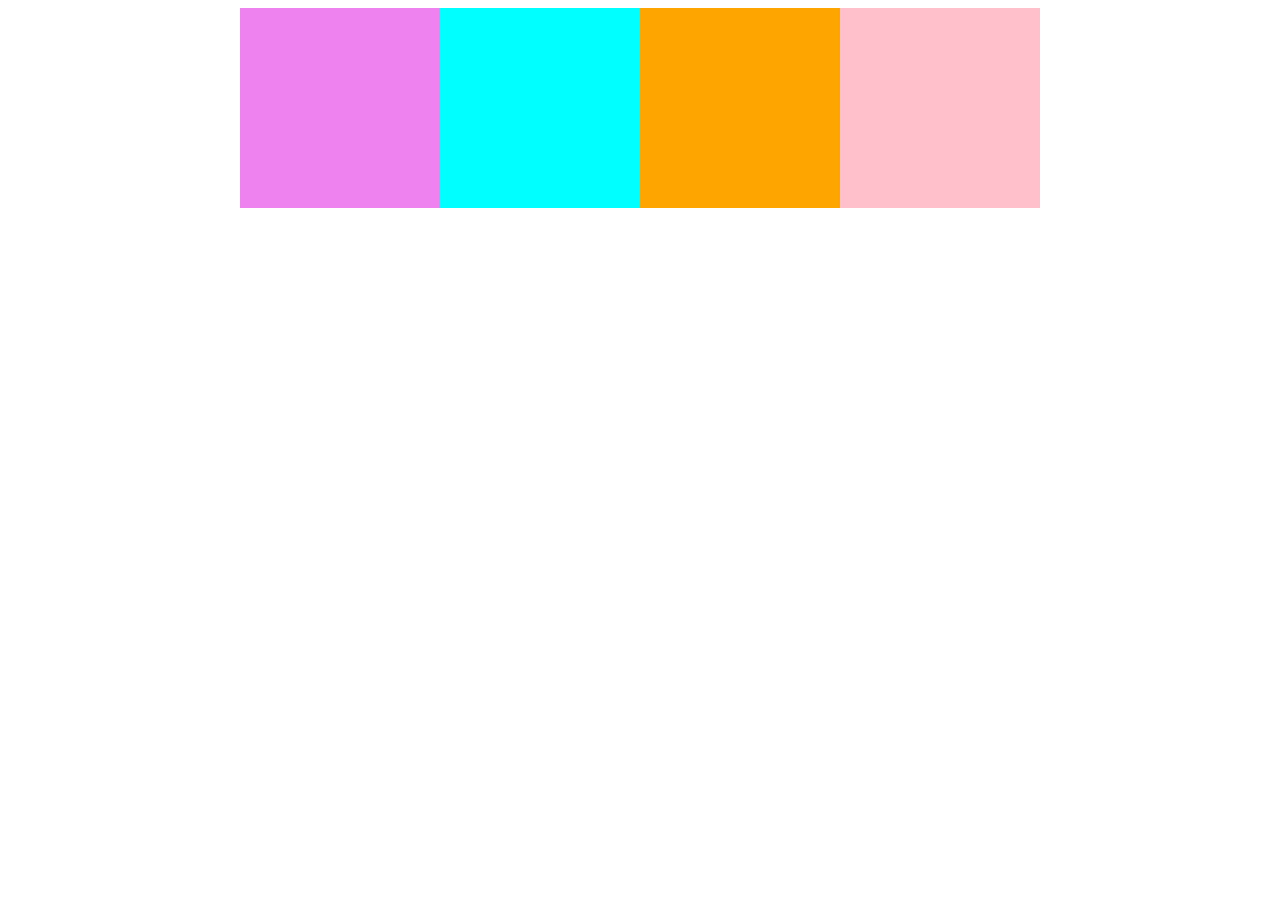
<file: funciones/parte 4/index.html>
<!DOCTYPE html>
<html lang="en">
  <head>
    <meta charset="UTF-8" />
    <meta http-equiv="X-UA-Compatible" content="IE=edge" />
    <meta name="viewport" content="width=device-width, initial-scale=1.0" />
    <link rel="stylesheet" href="assets/css/style.css" />
    <title>Document</title>
  </head>
  <body>
    <section class="box">
      <div
        id="box1"
        style="width: 200px; height: 200px; background-color: violet"
      ></div>
      <div
        id="box2"
        style="width: 200px; height: 200px; background-color: aqua"
      ></div>
      <div
        id="box3"
        style="width: 200px; height: 200px; background-color: orange"
      ></div>
      <div
        id="box4"
        style="width: 200px; height: 200px; background-color: pink"
      ></div>
    </section>
    <script src="assets/js/javascript.js"></script>
  </body>
</html>
</file>
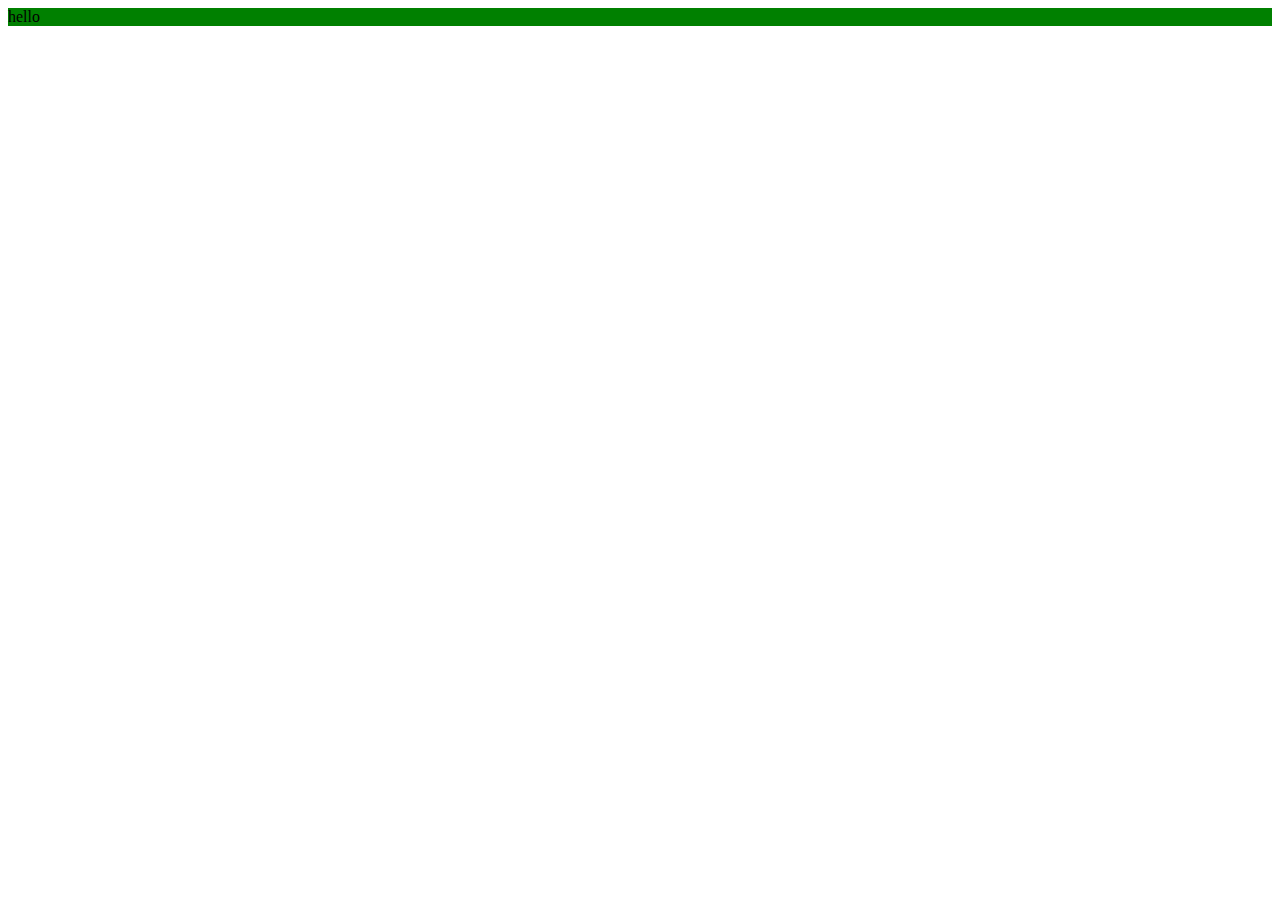
<file: funciones/parte3/index.html>
<!DOCTYPE html>
<html lang="en">
  <head>
    <meta charset="UTF-8" />
    <meta http-equiv="X-UA-Compatible" content="IE=edge" />
    <meta name="viewport" content="width=device-width, initial-scale=1.0" /> 
    <link rel="stylesheet" href="assets/css/style.css">
    <title>Document</title>
  </head>
  <body>
    <div id="ele1">hello</div>
    <script src="assets/js/javascript.js"></script>
  </body>
</html>
</file>
<file: funciones/parte 4/assets/css/style.css>
.box {
  display: flex;
  justify-content: center;
  align-items: center;
}
</file>
<file: funciones/parte3/assets/css/style.css>
div {
  background-color: green;
}
</file>
